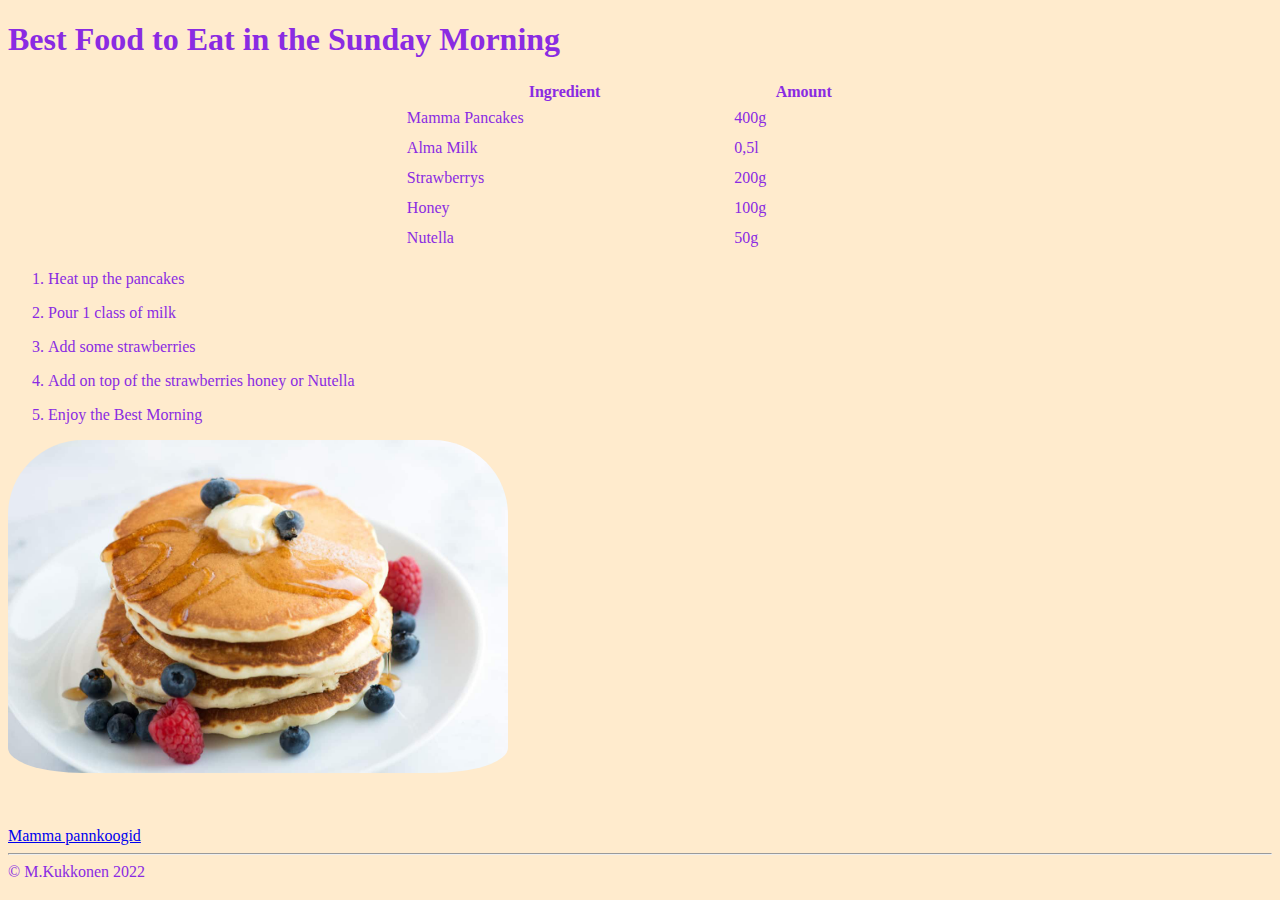
<file: index.html>
<!DOCTYPE html>
<html lang="en">
<head>
    <meta charset="UTF-8">
    <meta http-equiv="X-UA-Compatible" content="IE=edge">
    <meta name="viewport" content="width=device-width, initial-scale=1.0">
    <title>Task</title>
    <link rel="stylesheet" href="task.css">
</head>
<body>
<h1>Best Food to Eat in the Sunday Morning</h1>

<table class="ingredients-table">
    <tr>
        <th> Ingredient</th>
        <th>Amount</th>
    </tr>
    <tr>
        <td>Mamma Pancakes</td>
        <td>400g</td>
    </tr>

    <tr>
    <td>Alma Milk</td>
    <td>0,5l</td>
    </tr>
<tr>
<td>Strawberrys</td>
<td>200g</td>
</tr>
<td>Honey</td>
<td>100g</td>
</tr>
<tr>
<td>Nutella</td>
<td>50g</td>
</tr>
</table>
<div class="instructions">


    <ol>
<li><p>Heat up the pancakes</p></li>
<li><p>Pour 1 class of milk</p></li>
<li><p>Add some strawberries</p></li>
<li><p>Add on top of the strawberries honey or Nutella</p></li>
<li><p>Enjoy the Best Morning</p></li>
    </ol>

    <img src="pannakas.jpg" alt="Pannkook">


</div>


<a href="https://mamma.ee/et/tooted/kohupiimapannkoogid-3/">Mamma pannkoogid</a>
<hr>

&#169; M.Kukkonen 2022

</div>
    
</body>
</html>
</file>
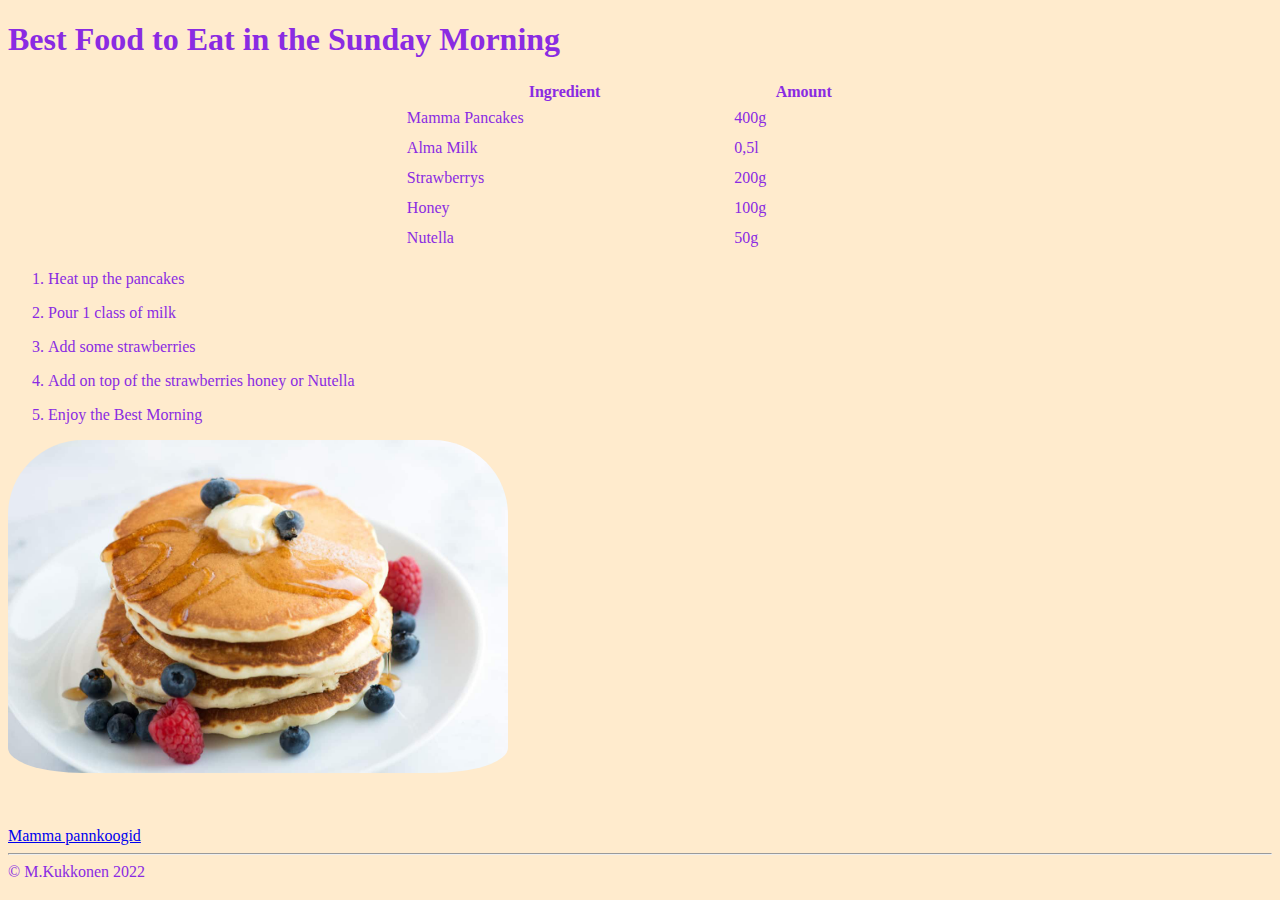
<file: task.html>
<!DOCTYPE html>
<html lang="en">
<head>
    <meta charset="UTF-8">
    <meta http-equiv="X-UA-Compatible" content="IE=edge">
    <meta name="viewport" content="width=device-width, initial-scale=1.0">
    <title>Task</title>
    <link rel="stylesheet" href="task.css">
</head>
<body>
<h1>Best Food to Eat in the Sunday Morning</h1>

<table class="ingredients-table">
    <tr>
        <th> Ingredient</th>
        <th>Amount</th>
    </tr>
    <tr>
        <td>Mamma Pancakes</td>
        <td>400g</td>
    </tr>

    <tr>
    <td>Alma Milk</td>
    <td>0,5l</td>
    </tr>
<tr>
<td>Strawberrys</td>
<td>200g</td>
</tr>
<td>Honey</td>
<td>100g</td>
</tr>
<tr>
<td>Nutella</td>
<td>50g</td>
</tr>
</table>
<div class="instructions">


    <ol>
<li><p>Heat up the pancakes</p></li>
<li><p>Pour 1 class of milk</p></li>
<li><p>Add some strawberries</p></li>
<li><p>Add on top of the strawberries honey or Nutella</p></li>
<li><p>Enjoy the Best Morning</p></li>
    </ol>

    <img src="pannakas.jpg" alt="Pannkook">


</div>


<a href="https://mamma.ee/et/tooted/kohupiimapannkoogid-3/">Mamma pannkoogid</a>
<hr>

&#169; M.Kukkonen 2022

</div>
    
</body>
</html>
</file>
<file: task.css>
body { 
    background-color: blanchedalmond;
    color:blueviolet;
}

h1{ 
    font-family: 'Bungee Spice', cursive;
}

@import url('https://fonts.googleapis.com/css2?family=Bungee+Spice&family=Lobster&family=Nabla&display=swap');

.ingredients { 
width: 50%;
margin: 0 auto;
}

.instructions {
    width: 40%;
    text-align: left;
}

.ingredients-table { 
margin: 0 auto;
width: 38%
}

td{ 
padding: 5px;
}

.instructions ol { 
margin: 0 auto ;
width: 100%;
text-align: left;
}

img {
    border-radius: 75px;
    width: 500px;
    padding-bottom: 50px;
  }
</file>
